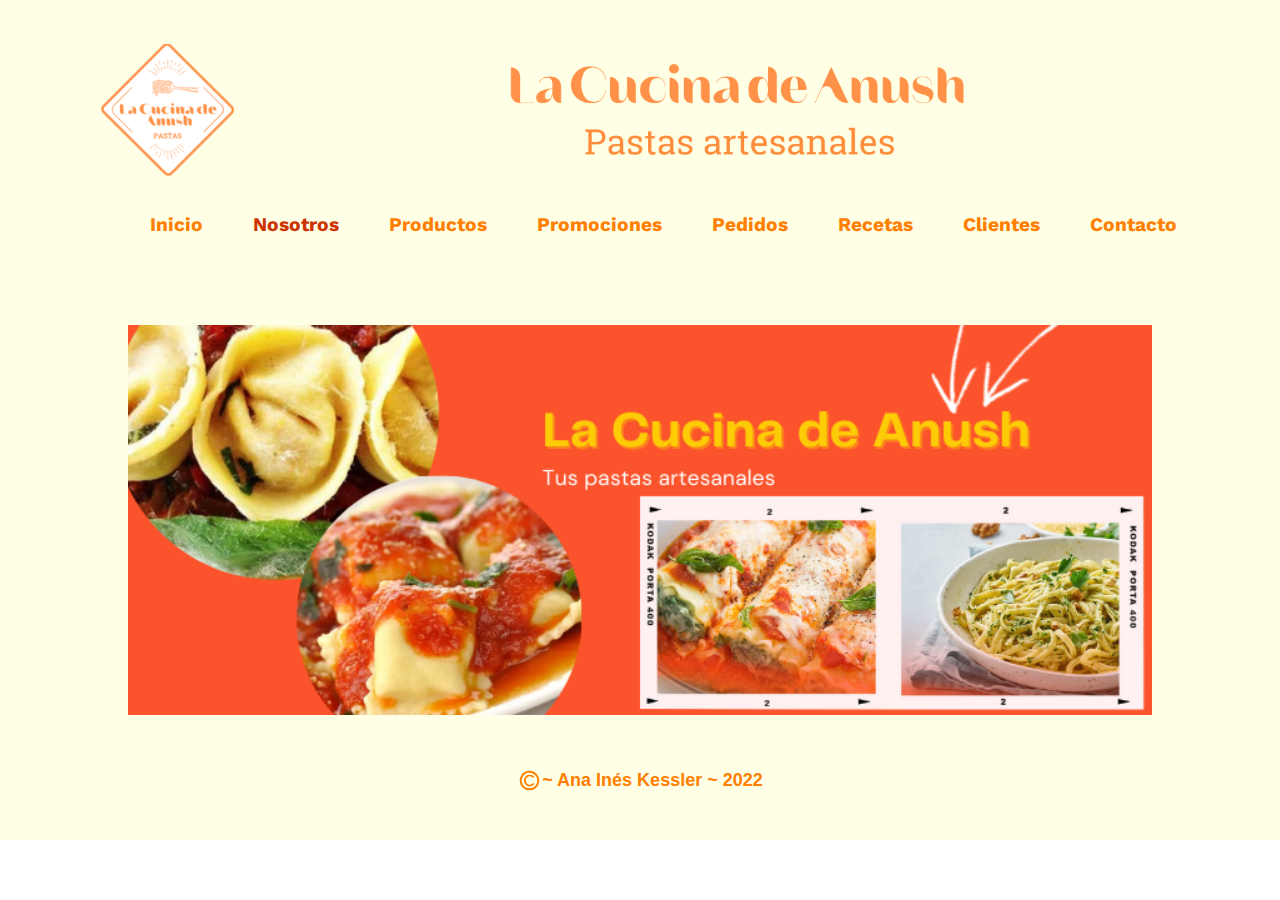
<file: nosotros.html>
<!DOCTYPE html>
<html lang="en">
<head>
    <meta charset="UTF-8">
    <meta http-equiv="X-UA-Compatible" content="IE=edge">
    <meta name="viewport" content="width=device-width, initial-scale=1.0">
    <link rel="stylesheet" href="estilos.css">
    <link rel="icon" href="./imagenes/Logo_tenedor.png">
    <title>La Cucina de Anush</title>
</head>
<body>
    <header class="main_header">
        <div class="main_header_logo">
            <!-- <a href="index.html"><img src="./imagenes/CucinaAnushEncabezado.png"/></a> -->
        </div>
        <div>
            <nav class="main_header_nav">
                <ul class="main_header_nav_ul">
                    <li><a href="index.html" class="main_header_nav_boton">Inicio</a></li>  
                    <li><a href="nosotros.html" class="nav_color_ubicacion ">Nosotros</a></li>
                    <li><a href="productos.html"class="main_header_nav_boton">Productos</a></li>
                    <li><a href="promociones.html"class="main_header_nav_boton">Promociones</a></li>
                    <li><a href="pedidos.html"class="main_header_nav_boton">Pedidos</a></li>
                    <li><a href="recetas.html"class="main_header_nav_boton">Recetas</a></li>
                    <li><a href="clientes.html"class="main_header_nav_boton">Clientes</a></li>
                    <li><a href="contacto.html"class="main_header_nav_boton">Contacto</a></li>                            
                </ul>
            </nav>
        </div>
    </header>
    <main class="main_principal_nosotros">
        <div class="main_principal_container"> 
            <img src="./imagenes/PortadaAnush.png"  class= "main_principal_container_img_nosotros" alt="Nosotros">
        </div>
    </main>
    <footer class="main_footer">
        <div>
            <img src="./imagenes/copyright.svg" class="main_footer_copyright" alt="copyright">
        </div>
        <div class="main_footer_persona">
            <p>~ Ana Inés Kessler ~ 2022</p>
        </div>
    </footer>
    <!-- <script src="./index.js"></script> -->
</body>
</html>
</file>
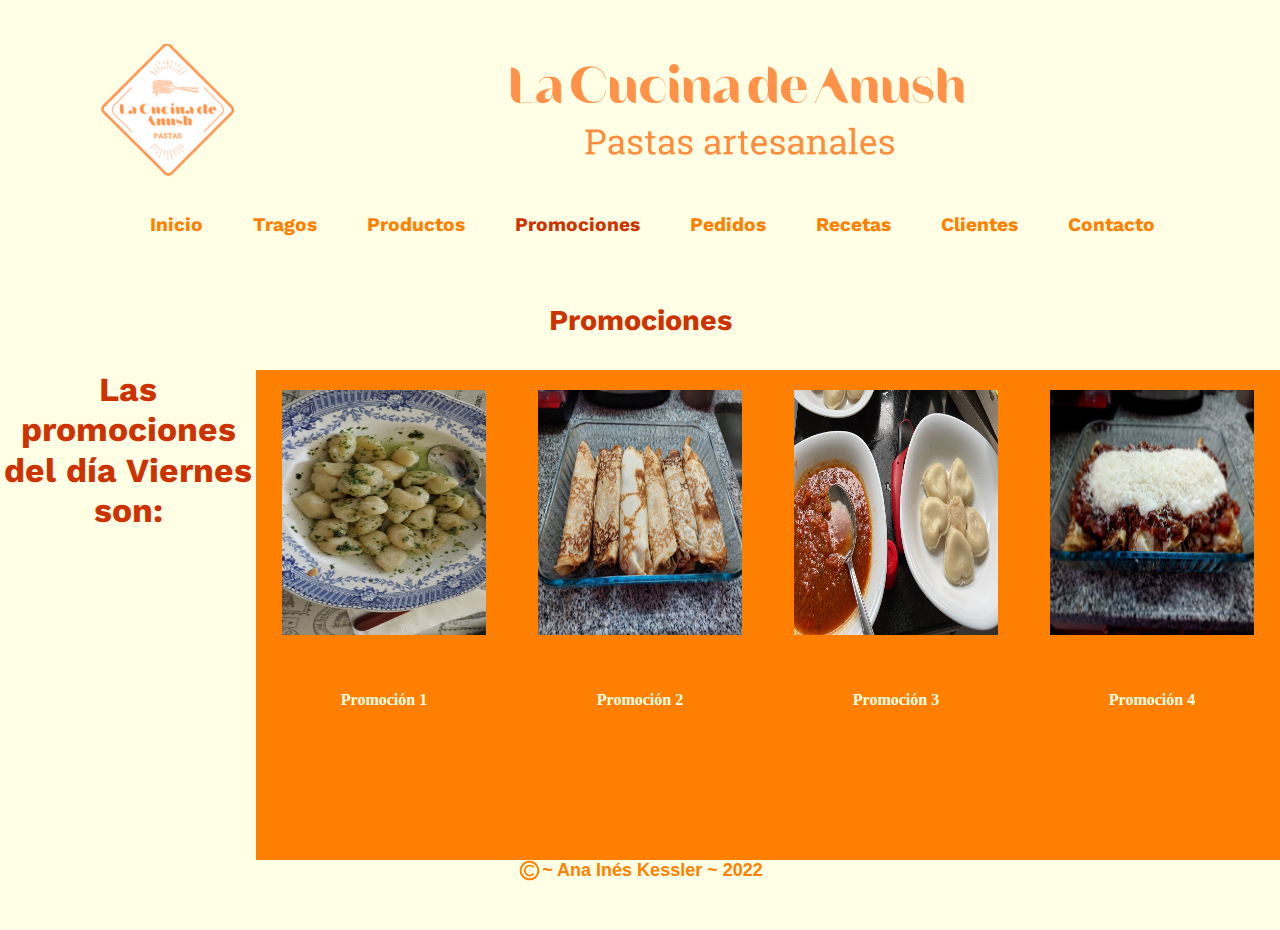
<file: promociones.html>
<!DOCTYPE html>
<html lang="en">
<head>
    <meta charset="UTF-8">
    <meta http-equiv="X-UA-Compatible" content="IE=edge">
    <meta name="viewport" content="width=device-width, initial-scale=1.0">
    <link rel="stylesheet" href="estilos.css">
    <link rel="icon" href="./imagenes/Logo_tenedor.png">
    <title>La Cucina de Anush</title>
</head>
<body>
    <header class="main_header">
        <div class="main_header_logo">
            <!-- <a href="index.html"><img src="./imagenes/CucinaAnushEncabezado.png"/></a> -->
        </div>
        <div>
            <nav class="main_header_nav">
                <ul class="main_header_nav_ul">
                    <li><a href="index.html" class="main_header_nav_boton">Inicio</a></li>                    
                    <li><a href="tragos.html" class="main_header_nav_boton">Tragos</a></li>
                    <li><a href="productos.html"class="main_header_nav_boton">Productos</a></li>
                    <li><a href="promociones.html"class="nav_color_ubicacion">Promociones</a></li>
                    <li><a href="pedidos.html"class="main_header_nav_boton">Pedidos</a></li>
                    <li><a href="recetas.html"class="main_header_nav_boton">Recetas</a></li>
                    <li><a href="clientes.html"class="main_header_nav_boton">Clientes</a></li>
                    <li><a href="contacto.html"class="main_header_nav_boton">Contacto</a></li>                            
                </ul>
            </nav>
        </div>
    </header>
    <main class="main_principal_promociones">
        <div class="main_principal_container"> 
            <h3 class="color_marron">Promociones</h3>
        </div>
    </main>
    <section id="cards">
        <h3 class="color_marron" id="promocionValida"></h3>
        <figure class="card">
            <img src="./imagenes/promo1.jpeg" alt="Promoción 1">
            <figcaption class="idPromo">Promoción 1</figcaption>
        </figure>
        <figure class="card">
            <img src="./imagenes/promo2.JPG" alt="Promoción 2">
            <figcaption class="idPromo">Promoción 2</figcaption>
        </figure>
        <figure class="card">
            <img src="./imagenes/promo3.JPG" alt="Promoción 3">
            <figcaption class="idPromo">Promoción 3</figcaption>
        </figure>
        <figure class="card">
            <img src="./imagenes/promo4.JPG" alt="Promoción 4">
            <figcaption class="idPromo">Promoción 4</figcaption>
        </figure>

    </section>
    <footer class="main_footer">
        <div>
            <img src="./imagenes/copyright.svg" class="main_footer_copyright" alt="copyright">
        </div>
        <div class="main_footer_persona">
            <p>~ Ana Inés Kessler ~ 2022</p>
        </div>
    </footer>
    <script src="./js/promociones.js"></script>
</body>
</html>
</file>
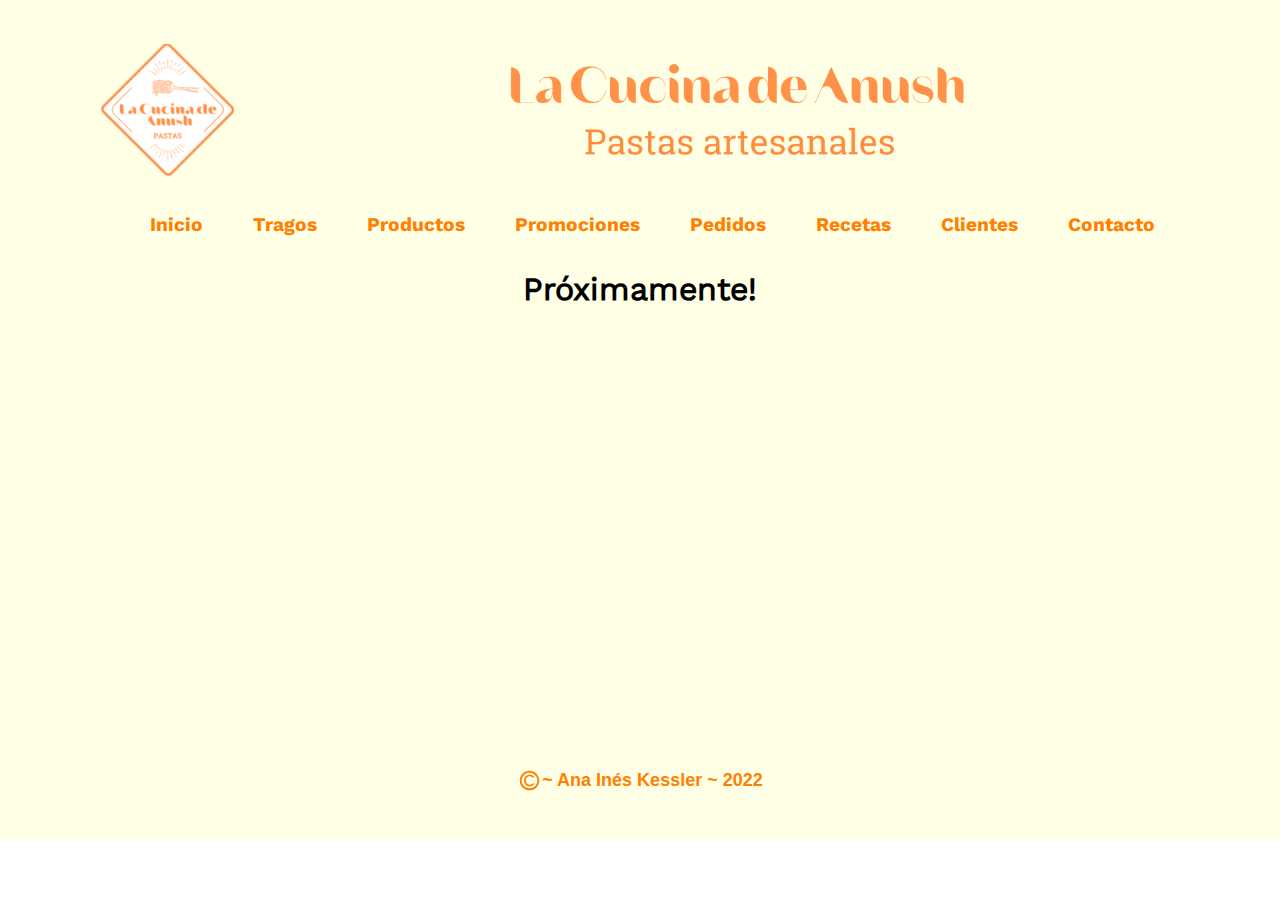
<file: tragos.html>
<!DOCTYPE html>
<html lang="en">
<head>
    <meta charset="UTF-8">
    <meta http-equiv="X-UA-Compatible" content="IE=edge">
    <meta name="viewport" content="width=device-width, initial-scale=1.0">
    <link rel="stylesheet" href="estilos.css">
    <link rel="icon" href="./imagenes/Logo_tenedor.png">
    <title>La Cucina de Anush</title>
</head>
<body>
    <header class="main_header">
        <div class="main_header_logo">
            <!-- <a href="index.html"><img src="./imagenes/CucinaAnushEncabezado.png"/></a> -->
        </div>
        <div>
            <nav class="main_header_nav">
                <ul class="main_header_nav_ul">
                    <li><a href="index.html" class="main_header_nav_boton">Inicio</a></li>  
                    <li><a href="tragos.html" class="main_header_nav_boton">Tragos</a></li>
                    <li><a href="productos.html"class="main_header_nav_boton">Productos</a></li>
                    <li><a href="promociones.html"class="main_header_nav_boton">Promociones</a></li>
                    <li><a href="pedidos.html"class="main_header_nav_boton">Pedidos</a></li>
                    <li><a href="recetas.html"class="main_header_nav_boton">Recetas</a></li>
                    <li><a href="clientes.html"class="main_header_nav_boton">Clientes</a></li>
                    <li><a href="contacto.html"class="main_header_nav_boton">Contacto</a></li>                            
                </ul>
            </nav>
        </div>
    </header>
    <main class="main_principal_nosotros">
        <div id="recetasInternac"> 
            <!-- <img src="./imagenes/PortadaAnush.png"  class= "main_principal_container_img_nosotros" alt="Nosotros"> -->
        </div>
    </main>
    <footer class="main_footer">
        <div>
            <img src="./imagenes/copyright.svg" class="main_footer_copyright" alt="copyright">
        </div>
        <div class="main_footer_persona">
            <p>~ Ana Inés Kessler ~ 2022</p>
        </div>
    </footer>
    <script src="./js/tragos.js"></script>
</body>
</html>
</file>
<file: estilos.css>
/* Resetear valores de configuración */
* {
margin: 0;
padding: 0;
}
a {
    text-decoration: none;
}
ul,
ol {
    list-style: none;
}
main{
    background-color: #ffffe6;;
}
/* Definir Fuentes */
@font-face {
    font-family: 'Work Sans';
    src: url(./fonts/WorkSans-Regular.ttf) format("truetype");
    font-style: normal;
    font-weight: normal;
}
@font-face {
    font-family: 'Work Sans Medium';
    src: url(./fonts/WorkSans-Medium.ttf) format("truetype");
    font-style: medium;
    font-weight: 500;
}
@font-face {
    font-family: 'Work Sans Bold';
    src: url(./fonts/WorkSans-Bold.ttf) format("truetype");
    font-style: bold;
    font-weight: 700;
}

/* Encabezado */
.main_header {
    background-color: #ffffe6;
    height: 250px;
    padding-top: 10px;
    padding-bottom: 10px;
    padding-left: 100px;
    width: 100%;
}
.main_header_logo {
    width: 100vw;
    height: 200px;
    background: url(./imagenes/CucinaAnushEncabezado.png) ;
    /* background-attachment: fixed; */
    background-position: center;
    background-repeat: no-repeat;
    background-size:contain;
    display: flex;
    flex-direction: column;
}
.main_header_nav {
    width: 100%;
    display: flex;
    flex-wrap: wrap;
    background-color: #ffffe6;
}
.main_header_nav_ul {
    display: flex;
    justify-content: center;
    height: 30px;
    align-items:center;
}
.main_header ul li {
    width: 30%;
    height: 40px;
    align-content: center;
    /* position: relative; */
}
.main_header_nav_boton {
    font-style: Medium;
    font-size: 1.2rem;
    font-family: "Work Sans Bold", Verdana, sans-serif;
    font-weight: 500;
    line-height: 1.2;
    color:#ff8000;
    padding-left: 50px;
}
.main_header_nav_boton:hover{
    color: grey;
}
.nav_color_ubicacion {
    font-style: Medium;
    font-size: 1.2rem;
    font-family: "Work Sans Bold", Verdana, sans-serif;
    font-weight: 500;
    line-height: 1.2;
    padding-left: 50px;
    color: #cc3300;
}
/* Cuerpo Principal */
.main_principal {
    width: auto;
    height: 1000px;
    background-color: #ffffe6;
    font-family: 'Work Sans';
    display: flex;
    /* flex-direction: row; */
    justify-content: center;
}
.main_principal_container {
    display: flex;
    align-items: center;
    height: 500px;
    width: 100vw;
    justify-content: space-around;
}
.main_principal_pedidos {
    width: auto;
    background-color: #ffffe6;
    font-family: 'Work Sans';
    display: flex;
    /* flex-direction: row; */
    justify-content: center;
}
.main_principal_container_pedidos {
    display: flex;
    align-items: center;
    height: 100vh;
    width: 100vw;
    justify-content: space-around;
}
.main_principal_container_recetas {
    display: flex;
    align-items: center;
    background-color: #ffffe6;
    height: 50px;
    width: 100vw;
    justify-content: space-around;
}
  
#mostrarRecetas {
    background-color: #ffffe6;
    width: 100%;
    height: 850px;
}
.main_principal_wapper{
    overflow: hidden;
    display: flex;
    /* justify-content: space-around; */
    flex-direction: column;
    width: 500px;
}
.main_principal_promociones{
    overflow: hidden;
    display: flex;
    background-color: #ffffe6;
    /* justify-content: space-around; */
    flex-direction: column;
    width: 100%;
    height: 100px;
}
.main_principal_wapper_titulo{
    font-family: 'Work Sans Medium';
    text-align:center;
    color:#ff8000;
}
.main_principal_container_clientes{
    display: flex;
    /* flex-direction: row; */
    align-items: center;
    width: 100%;
    height: auto;
    justify-content: space-around;
}
.main_principal_container_clientes_boton{
    display: flex;
    /* flex-direction: row; */
    align-items: center;
    width: 20vw;
    justify-content: space-around;
}
.main_principal_container_clientes_img{
    overflow: hidden;
    display: flex;   
    object-fit: cover;
}
.main_principal_nosotros{
    width: auto;
    background-color: #ffffe6;
    font-family: 'Work Sans';
    display: flex;
    justify-content: center;
}
#main_principal_pedidos{
    width: auto;
    height: 1200px;
    
    background-color: #ffffe6;
    font-family: 'Work Sans';
    justify-content: center;
}
.main_principal_pedidos_catalogo{
    width: auto;
    justify-content: right;
    background-color: #ffffe6;
}
#main_clienteNuevo{
    width: auto;
    height: 900px;
    background-color: #ffffe6;
    font-family: 'Work Sans';
    display: flex;
    flex-direction: row;
    justify-content: center;
}

.main_principal_container_img_nosotros{
    display: flex;
    width: 80%;
    justify-content:space-around;
}
.main_principal_container_pedido_img {
    overflow: hidden;
    width: 30%;
    display: flex;   
    object-fit: cover;
}
.main_principal_container_clientes {
    display: flex;
    width: 100%;
    height: 800px;
    justify-content:space-around;
}
.color_marron{
    font-style: Medium;
    font-size: 1.8rem;
    text-align: center;
    font-family: "Work Sans Bold", Verdana, sans-serif;
    font-weight: 500;
    line-height: 1.2;
    color: #cc3300;
    background-color: #ffffe6;
}

.color_claro {
    font-size: 14px;
    text-align: center;
    font-family: "Work Sans Bold", Verdana, sans-serif;
    font-weight: 100;
    color: #ffffe6;
}

/* Footer */
.main_footer{
    background-color: #ffffe6;
    display: flex;
    flex-wrap: wrap;
    justify-content: center;
    height: 70px;
}
.main_footer_copyright {
    width: 25px;
    height: auto;
}
.main_footer_persona{
    display: flex;
    font-family: Arial, Helvetica, sans-serif;
    font-size: 2vh;
    font-weight: bold;
    color: #ff8000;
}
/* Botón */
.boton_color {
    border: solid #fff 2px;
    width: 120px;
    height: 60px;
    padding: 7px;
    border: none;
    border-radius: 10px;
    cursor: pointer;
    background-color:#ff8000;
    color: #ffffe6;
    font-family: Arial, Helvetica, sans-serif;
    font-size: 2vh;
    font-weight: bold;
    box-shadow: 4px 7px 20px 5px rgba(255, 255, 255, 0.57);
    margin-top: 10px;
}

.color_titulos {
    font-style: Medium;
    text-align: center;
    font-size: 1.2rem;
    font-family: "Work Sans Bold", Verdana, sans-serif;
    font-weight: 500;
    line-height: 1.2;
    color: #cc3300;
}
.main_principal_container_formulario input {
    display: block;
    width: 300px;
    height: 40px;
    border: #cc3300;
}

.main_principal_container_formulario textarea {
    width: 500px;
    height: 100px;
    padding: 10px;
    display: block;
    margin: 10px;
    box-sizing: border-box;
}

#campoLocalidad{
    width: 120px;
    height: 30px;
}

#contenedorListaclientes {
    width: auto;
    height: 200px;
    display: flex;    
    background-color: #ffffe6;
    margin-left: 10px;
    padding-top: 10px;
    padding-left: 5px;
    justify-content: space-around;
}

/* **********     Tarjetas     ********** */
#cards {
    display: grid;
    grid-template-columns: repeat(auto-fit, minmax(100px,1fr));
}
  
.card {
    background-color: #ff8000;
    text-align: center;
    font-weight: bold;
    color: #ffffe6;
    transition: all 0.3s ease-out;
}
  
.card img {
    padding: 20px 20px 20px 20px;
    width: 80%;
    height: 50%;
}
  
.card figcaption {
    padding: 2rem;
}

button.boton {
    width: 180px;
    height: 50px;
    background-color: #b9b9b9;
    border-radius: 20px;
    border: solid #ff8000 2px;
    margin: 5px;
    font-size: 16px;
    cursor: pointer;
  }
  .boton .active {
    background-color: #cc3300;
    cursor: pointer;
  }

  .carrusel {
    width: 100%;
    text-align: center;
  }

#botones {
    width: 100%;
    text-align: center;
    display: flex;
    justify-content: center;
}

#contenedorTextosCarrousel {
    width: 100%;
    height: 600px;
    text-align: center;
}

.receta_Imagen {
    width: 30%;
    height: 50%;
}
#recetaIngredientes {
    margin: auto;
    text-align: justify;
    width: 90%;
    height: 70px;
}

#recetatitulo {
    margin-top: 20px;

}
#recetaPasoaPaso {
    margin: auto;
    text-align: justify;
    padding: 5px;
    width: 90%;
    height: 90px;
}
.texto_recetas {
    font-style: Medium;
    font-size: 16px;
    font-family: "Work Sans Bold", Verdana, sans-serif;
    font-weight: 200;
    color: black;
}
.formularioRecetas{
    width: 23%;
    margin-left: auto;
    margin-right: auto;
    font-size: 25px;
    justify-content: center;
    background-color: #ffffe6;;
}
#tipoPasta {
    /* margin: 10px 10px; */
    height: 25px;
    border-radius: 50px;
    width: 300px;
    height: 50px;
    border: 3px solid rgba(255, 255, 255, 0.2);
    box-shadow: 9px 7px 11px 8px rgba(255, 255, 255, 0.42);
    border-radius: 20px;
    font-size: 18px;
    font-family: "Work Sans Bold", Verdana, sans-serif;
    color: #cc3300;
}
label {
    font-style: normal;
    font-weight: 700;
    font-size: 25px;
    line-height: 61px;
    color: #ff8000;
}
.form-button {
    width: 150px;
    height: 50px;
    margin-left: 300px;
    border: none;
    background: #ff8000;
    box-shadow: 4px 7px 20px 5px rgba(255, 255, 255, 0.57);
    border-radius: 20px;
    font-size: 16px;
    font-family: "Work Sans Medium", Verdana, sans-serif;
}

#listadoCompletoClientes {
    width: 900px;
    height: 400px;
    padding-left: 10px;  
}

.color_marron_sm {
    font-style: Small;
    font-size: 1rem;
    text-align: left;
    font-family: "Work Sans Bold", Verdana, sans-serif;
    font-weight: 200;
    line-height: 1.2;
    color: #cc3300;
    background-color: #ffffe6;
}

#datosAltaCliente {
    display: inline-block;
    padding: 5px;
}

#formularioIngreso{
    width: 50%;
    margin-left: auto;
    margin-right: auto;
    font-size: 8px;
    justify-content: center;
    background-color: #ffffe6;;
}

#recetasInternac {
    width: auto;
    height: 500px;
}
</file>
